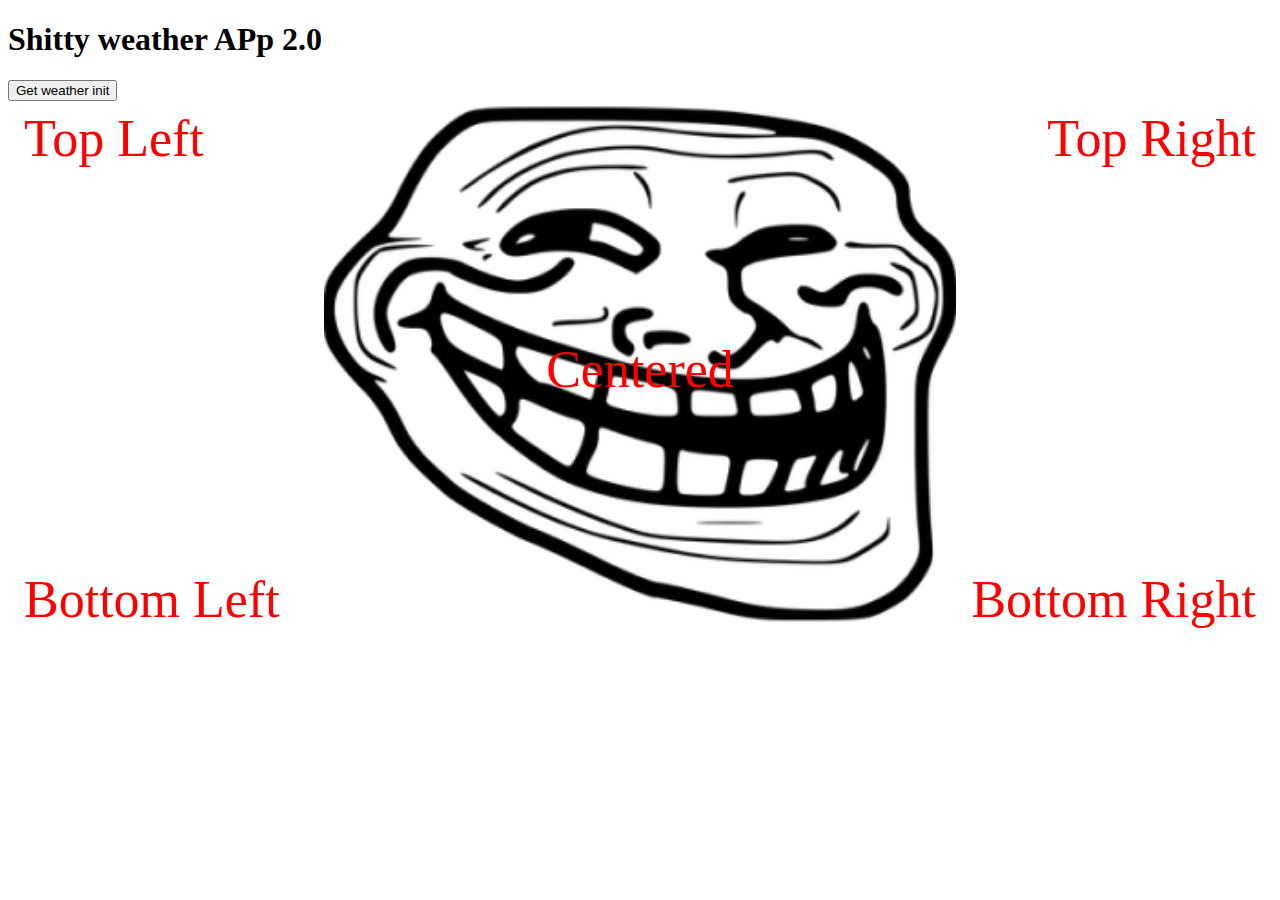
<file: server/static/index.html>
<!DOCTYPE html>
<html lang="en">
<head>
    <meta charset="UTF-8">
    <meta name="viewport" content="width=device-width, initial-scale=1.0">
    <title>Document</title>
    <link rel="stylesheet" href="mystyle.css">
</head>
<body>
    <h1>Shitty weather APp 2.0</h1>
    <!-- <section id="demo" name="current">
        <button id="button">Get weather init</button>
        <p id="feels"></p>
        <p id="city"></p>
        <p id="country"></p>
    </section> -->

    

    <section id="demo" name="current">
        <button id="button">Get weather init</button>
    </section>

    <div class="container">
        <img id="pic" src="./assets/Trollface_non-free.png" alt="Snow" style="width:50%; height: 50%;">
        <div id="feels" class="bottom-left">Bottom Left</div>
        <div id="city" class="top-left">Top Left</div>
        <div id="temp" class="top-right">Top Right</div>
        <div class="bottom-right">Bottom Right</div>
        <div id="country" class="centered">Centered</div>
      </div> 

    <script src="script.js"></script>

</body>
</html>
</file>
<file: server/static/mystyle.css>
/* Container holding the image and the text */
 .container {
    position: relative;
    text-align: center;
    color: red;
    font-size: 52px;
  }
  
  /* Bottom left text */
  .bottom-left {
    position: absolute;
    font-size: 52px;
    bottom: 8px;
    left: 16px;
  }
  
  /* Top left text */
  .top-left {
    position: absolute;
    font-size: 52px;
    top: 8px;
    left: 16px;
  }
  
  /* Top right text */
  .top-right {
    position: absolute;
    font-size: 52px;
    top: 8px;
    right: 16px;
  }
  
  /* Bottom right text */
  .bottom-right {
    position: absolute;
    font-size: 52px;
    bottom: 8px;
    right: 16px;
  }
  
  /* Centered text */
  .centered {
    position: absolute;
    top: 50%;
    left: 50%;
    transform: translate(-50%, -50%);
  }
</file>
